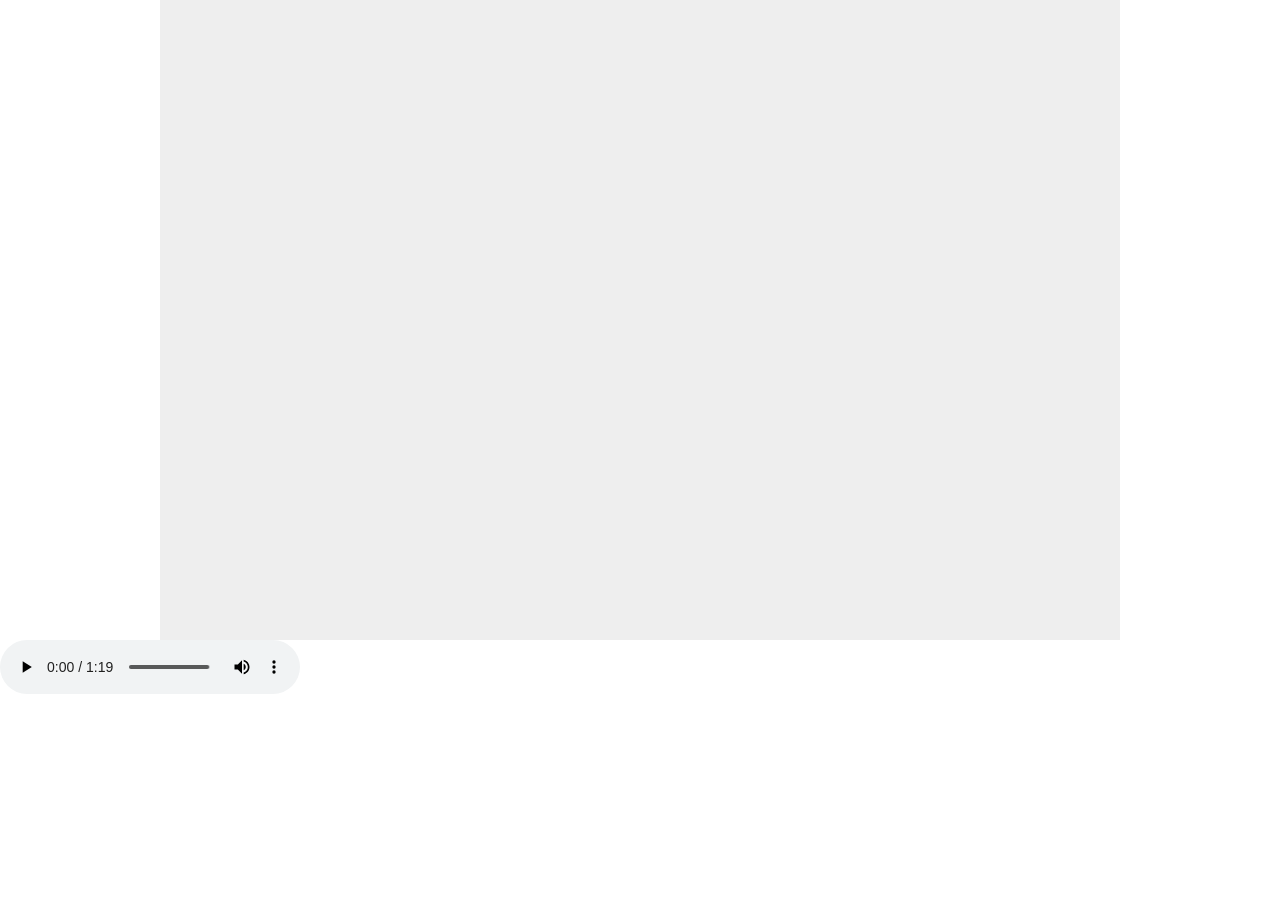
<file: index.html>
<!DOCTYPE html>
<html>
  <head>
    <meta charset="utf-8" />
    <title>スーパーマリオ</title>
    <style>
      * {
        padding: 0;
        margin: 0;
      }
      canvas {
        background: #eee;
        display: block;
        margin: 0 auto;
      }
    </style>
  </head>
  <body>
    <canvas id="maincanvas" width="960" height="640"></canvas>
    <script src="./index.js"></script>
    <!-- <audio autoplay>
      <source src="./yuusou-koushin.mp3">
    </audio> -->
    <audio controls>
      <source src="./yuusou-koushin.mp3">
    </audio>
  </body>
</html>
</file>
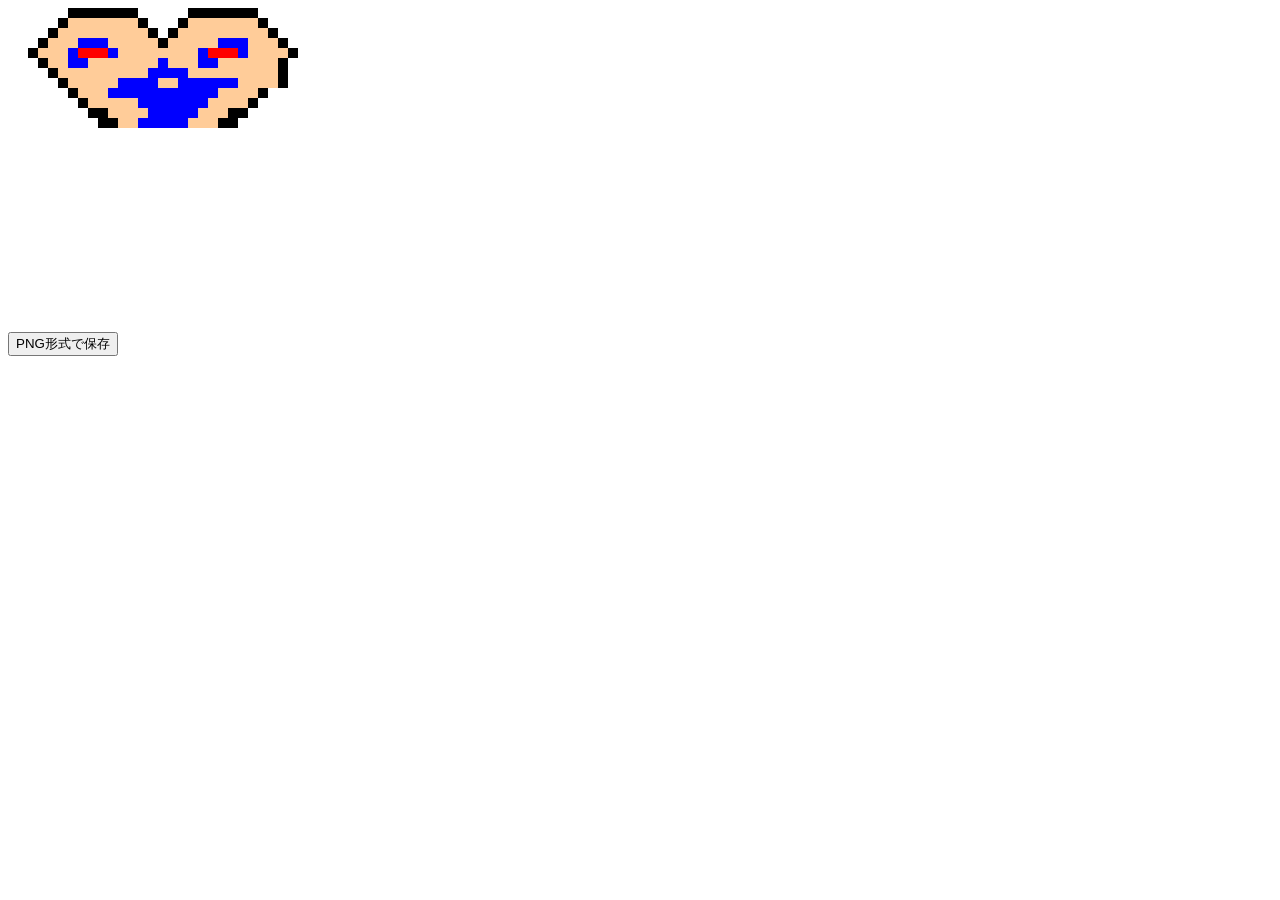
<file: bitmap.html>
<!DOCTYPE html>
<html lang="ja">
<head>
    <meta charset="UTF-8">
    <meta name="viewport" content="width=device-width, initial-scale=1.0">
    <title>商社マン風ビットマップ生成</title>
</head>
<body>
    <canvas id="businessmanCanvas" width="320" height="320"></canvas>
    <br>
    <button id="downloadBtn">PNG形式で保存</button>

    <script>
        const canvas = document.getElementById('businessmanCanvas');
        const ctx = canvas.getContext('2d');

        // 32x32 商社マン風のビットマップデータ
        const businessmanBitmap = [
            // (例として、上部の髪、顔、スーツを表すデータの一部)
            [0, 0, 0, 0, 0, 0, 1, 1, 1, 1, 1, 1, 1, 0, 0, 0, 0, 0, 1, 1, 1, 1, 1, 1, 1, 0, 0, 0, 0, 0, 0, 0],
            [0, 0, 0, 0, 0, 1, 2, 2, 2, 2, 2, 2, 2, 1, 0, 0, 0, 1, 2, 2, 2, 2, 2, 2, 2, 1, 0, 0, 0, 0, 0, 0],
            [0, 0, 0, 0, 1, 2, 2, 2, 2, 2, 2, 2, 2, 2, 1, 0, 1, 2, 2, 2, 2, 2, 2, 2, 2, 2, 1, 0, 0, 0, 0, 0],
            [0, 0, 0, 1, 2, 2, 2, 3, 3, 3, 2, 2, 2, 2, 2, 1, 2, 2, 2, 2, 2, 3, 3, 3, 2, 2, 2, 1, 0, 0, 0, 0],
            [0, 0, 1, 2, 2, 2, 3, 4, 4, 4, 3, 2, 2, 2, 2, 2, 2, 2, 2, 3, 4, 4, 4, 3, 2, 2, 2, 2, 1, 0, 0, 0],
            // 省略 - 下部のデータも同様に記述
            [0, 0, 0, 1, 2, 2, 3, 3, 2, 2, 2, 2, 2, 2, 2, 3, 2, 2, 2, 3, 3, 2, 2, 2, 2, 2, 2, 1, 0, 0, 0, 0],
            [0, 0, 0, 0, 1, 2, 2, 2, 2, 2, 2, 2, 2, 2, 3, 3, 3, 3, 2, 2, 2, 2, 2, 2, 2, 2, 2, 1, 0, 0, 0, 0],
            [0, 0, 0, 0, 0, 1, 2, 2, 2, 2, 2, 3, 3, 3, 3, 2, 2, 3, 3, 3, 3, 3, 3, 2, 2, 2, 2, 1, 0, 0, 0, 0],
            [0, 0, 0, 0, 0, 0, 1, 2, 2, 2, 3, 3, 3, 3, 3, 3, 3, 3, 3, 3, 3, 2, 2, 2, 2, 1, 0, 0, 0, 0, 0, 0],
            [0, 0, 0, 0, 0, 0, 0, 1, 2, 2, 2, 2, 2, 3, 3, 3, 3, 3, 3, 3, 2, 2, 2, 2, 1, 0, 0, 0, 0, 0, 0, 0],
            [0, 0, 0, 0, 0, 0, 0, 0, 1, 1, 2, 2, 2, 2, 3, 3, 3, 3, 3, 2, 2, 2, 1, 1, 0, 0, 0, 0, 0, 0, 0, 0],
            [0, 0, 0, 0, 0, 0, 0, 0, 0, 1, 1, 2, 2, 3, 3, 3, 3, 3, 2, 2, 2, 1, 1, 0, 0, 0, 0, 0, 0, 0, 0, 0],
            // 省略
        ];

        // 色の定義 (RGBA)
        const colors = {
            0: 'rgba(255, 255, 255, 0)',  // 透明
            1: 'rgba(0, 0, 0, 255)',    // 黒 (髪)
            2: 'rgba(255, 204, 153, 255)', // 肌色 (顔)
            3: 'rgba(0, 0, 255, 255)',  // 青 (スーツ)
            4: 'rgba(255, 0, 0, 255)'   // 赤 (ネクタイ)
        };

        // ピクセルを描画
        const pixelSize = 10;  // 1ピクセルを10x10に拡大
        businessmanBitmap.forEach((row, y) => {
            row.forEach((colorIndex, x) => {
                ctx.fillStyle = colors[colorIndex];
                ctx.fillRect(x * pixelSize, y * pixelSize, pixelSize, pixelSize);
            });
        });

        // PNGとして保存
        const downloadBtn = document.getElementById('downloadBtn');
        downloadBtn.addEventListener('click', () => {
            const link = document.createElement('a');
            link.download = 'businessman_bitmap.png';
            link.href = canvas.toDataURL();
            link.click();
        });
    </script>
</body>
</html>
</file>
